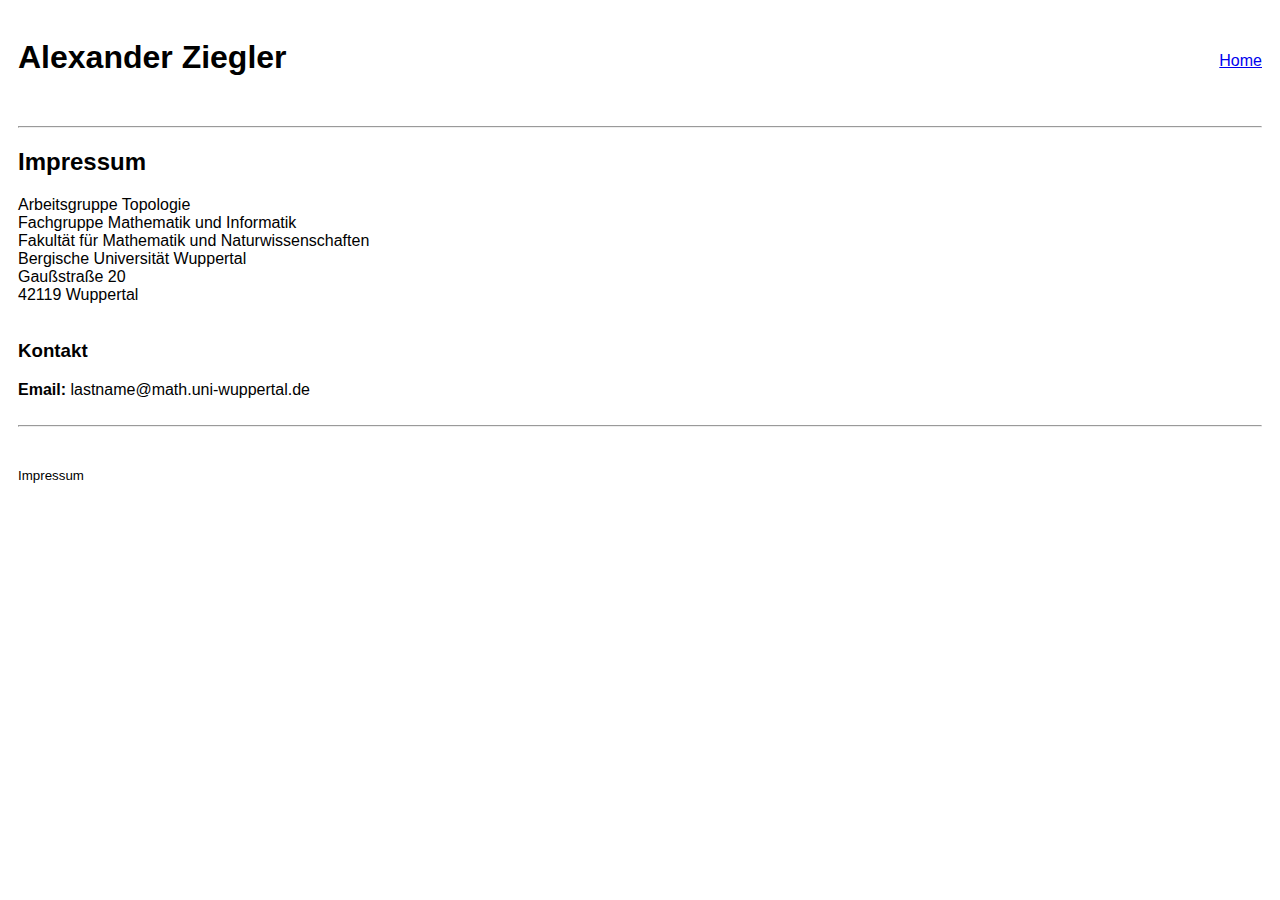
<file: impressum.html>
<html>
	<head>
	  <title>Alexander Ziegler</title>
	  <meta charset="utf-8">
	  <meta http-equiv="Content-Type" content="text/html; charset=utf-8">
	  <meta name="viewport" content="width=device-width, initial-scale=1">
	  <meta http-equiv="X-UA-Compatible" content="IE=edge">
	  <link rel="stylesheet" href="raster-grid.css">
	</head>
	
	<body>
	<r-grid columns=3 columns-l=5 columns-s=1>
	
	<r-cell span=1-2 span-l=2-3><h1>Alexander Ziegler</h1></r-cell>
	<r-cell span=3+1 span-s=1 span-l=4+1><br /><p align="right"><a href="index.html">Home</a></p></r-cell>
	<r-cell span=row span-l=2-4>
	<hr />
	<h2>Impressum</h2>
	
  Arbeitsgruppe Topologie <br />
	Fachgruppe Mathematik und Informatik <br />
	Fakultät für Mathematik und Naturwissenschaften <br />
	Bergische Universität Wuppertal <br />
	Gaußstraße 20<br />
	42119 Wuppertal <br /> <br />
	
	<h3>Kontakt</h3>
	
	<b>Email:</b> lastname@math.uni-wuppertal.de  <br />
	
	<br /><hr />
	
	</r-cell>
	
	<r-cell span=1+1 span-l=2+1><small>
	<p>Impressum </p>
	</small></r-cell>
	<r-cell span=2 span-l=3-4 span-s=row><small>
	<p align="right"></p>
	</small></r-cell>
	
	</r-grid>
	
	</body>
</html>
</file>
<file: raster-grid.css>
* { font-family: sans-serif; }

    @media (max-width: 800px) {
        hr-s { display: block;
	       margin-top: 0.5em;
	       margin-bottom: 0.5em;
	       margin-left: auto;
	       margin-right: auto;
	       border-style: inset;
	       border-width: 1px; }
	.noshow-s { display: none; }
	.adapt-list-right-s { display: flex;
                              justify-content: space-between; }
        .adapt-list-left-s {  }
    }
    @media (min-width: 800px) {
        hr-s {  }
        .adapt-list-right-s { float: right;
                              text-align: right; }
        .adapt-list-left-s { float: left; }
    }

.left
{
  float: left;
}

.right
{
  float: right;
  text-align: right;
}

.spread
{
  display: flex;
  justify-content: space-between;
}

/* Raster grid subsystem (rsms.me/raster) */
r-grid {
  display: grid;
  --grid-tc: repeat(3, 1fr);
  grid-template-columns: var(--grid-tc);
  --grid-cs: 1; /* column start */
  --grid-ce: -1 /* column end */
}

/* r-cell -- cell or column */
r-grid > r-cell { display: block; appearance: none; -webkit-appearance: none; margin: 10px }

r-grid[columns="1"] { --grid-tc: repeat(1, 1fr) }
r-grid[columns="2"] { --grid-tc: repeat(2, 1fr) }
r-grid[columns="3"] { --grid-tc: repeat(3, 1fr) }
r-grid[columns="4"] { --grid-tc: repeat(4, 1fr) }
r-grid[columns="5"] { --grid-tc: repeat(5, 1fr) }

/* span=start... */
r-grid > r-cell[span^="1"] { --grid-cs: 1 }
r-grid > r-cell[span^="2"] { --grid-cs: 2 }
r-grid > r-cell[span^="3"] { --grid-cs: 3 }
r-grid > r-cell[span^="4"] { --grid-cs: 4 }
r-grid > r-cell[span^="5"] { --grid-cs: 5 }

/* span=...+width, span=...-end */
r-grid > r-cell[span$="+1"], r-grid > r-cell[span="1"] { --grid-ce: 1 }
r-grid > r-cell[span$="+2"], r-grid > r-cell[span$="-1"], r-grid > r-cell[span="2"] { --grid-ce: 2 }
r-grid > r-cell[span$="+3"], r-grid > r-cell[span$="-2"], r-grid > r-cell[span="3"] { --grid-ce: 3 }
r-grid > r-cell[span$="+4"], r-grid > r-cell[span$="-3"], r-grid > r-cell[span="4"] { --grid-ce: 4 }
r-grid > r-cell[span$="+5"], r-grid > r-cell[span$="-4"], r-grid > r-cell[span="5"] { --grid-ce: 5 }
r-grid > r-cell[span$="-5"] { --grid-ce: 6 }

/* connect vars */
r-grid > r-cell[span] { grid-column-end: span var(--grid-ce) }
r-grid > r-cell[span*="+"], r-grid > r-cell[span*="-"], r-grid > r-cell[span*=".."] {
  grid-column-start: var(--grid-cs) }
r-grid > r-cell[span*="-"], r-grid > r-cell[span*=".."] {
  grid-column-end: var(--grid-ce) }
r-grid > r-cell[span="row"] { grid-column: 1 / -1 }

/* for window width <= 800 */
@media only screen and (max-width: 800px) {
  r-grid[columns-s="1"] { --grid-tc: repeat(1, 1fr) }
  r-grid[columns-s="2"] { --grid-tc: repeat(2, 1fr) }
  r-grid[columns-s="3"] { --grid-tc: repeat(3, 1fr) }
  r-grid[columns-s="4"] { --grid-tc: repeat(4, 1fr) }
  r-grid[columns-s="5"] { --grid-tc: repeat(5, 1fr) }
  
  /* span-s=start... */
  r-grid > r-cell[span-s^="1"] { --grid-cs: 1 }
  r-grid > r-cell[span-s^="2"] { --grid-cs: 2 }
  r-grid > r-cell[span-s^="3"] { --grid-cs: 3 }
  r-grid > r-cell[span-s^="4"] { --grid-cs: 4 }
  r-grid > r-cell[span-s^="5"] { --grid-cs: 5 }
  
  /* span-s=...+width, span-s=...-end */
  r-grid > r-cell[span-s$="+1"], r-grid > r-cell[span-s="1"] { --grid-ce: 1 }
  r-grid > r-cell[span-s$="+2"], r-grid > r-cell[span-s$="-1"], r-grid > r-cell[span-s="2"] { --grid-ce: 2 }
  r-grid > r-cell[span-s$="+3"], r-grid > r-cell[span-s$="-2"], r-grid > r-cell[span-s="3"] { --grid-ce: 3 }
  r-grid > r-cell[span-s$="+4"], r-grid > r-cell[span-s$="-3"], r-grid > r-cell[span-s="4"] { --grid-ce: 4 }
  r-grid > r-cell[span-s$="+5"], r-grid > r-cell[span-s$="-4"], r-grid > r-cell[span-s="5"] { --grid-ce: 5 }
  r-grid > r-cell[span-s$="-5"] { --grid-ce: 6 }
  
  /* connect vars */
  r-grid > r-cell[span-s] { grid-column-end: span var(--grid-ce) }
  r-grid > r-cell[span-s*="+"], r-grid > r-cell[span-s*="-"], r-grid > r-cell[span-s*=".."] {
    grid-column-start: var(--grid-cs) }
  r-grid > r-cell[span-s*="-"], r-grid > r-cell[span-s*=".."] {
    grid-column-end: var(--grid-ce) }
  r-grid > r-cell[span-s="row"] { grid-column: 1 / -1 }
}

/* for window width >= 1600 */
@media only screen and (min-width: 1599px) {
  r-grid[columns-l="1"] { --grid-tc: repeat(1, 1fr) }
  r-grid[columns-l="2"] { --grid-tc: repeat(2, 1fr) }
  r-grid[columns-l="3"] { --grid-tc: repeat(3, 1fr) }
  r-grid[columns-l="4"] { --grid-tc: repeat(4, 1fr) }
  r-grid[columns-l="5"] { --grid-tc: repeat(5, 1fr) }
  
  /* span-l=start... */
  r-grid > r-cell[span-l^="1"] { --grid-cs: 1 }
  r-grid > r-cell[span-l^="2"] { --grid-cs: 2 }
  r-grid > r-cell[span-l^="3"] { --grid-cs: 3 }
  r-grid > r-cell[span-l^="4"] { --grid-cs: 4 }
  r-grid > r-cell[span-l^="5"] { --grid-cs: 5 }
  
  /* span-l=...+width, span-l=...-end */
  r-grid > r-cell[span-l$="+1"], r-grid > r-cell[span-l="1"] { --grid-ce: 1 }
  r-grid > r-cell[span-l$="+2"], r-grid > r-cell[span-l$="-1"], r-grid > r-cell[span-l="2"] { --grid-ce: 2 }
  r-grid > r-cell[span-l$="+3"], r-grid > r-cell[span-l$="-2"], r-grid > r-cell[span-l="3"] { --grid-ce: 3 }
  r-grid > r-cell[span-l$="+4"], r-grid > r-cell[span-l$="-3"], r-grid > r-cell[span-l="4"] { --grid-ce: 4 }
  r-grid > r-cell[span-l$="+5"], r-grid > r-cell[span-l$="-4"], r-grid > r-cell[span-l="5"] { --grid-ce: 5 }
  r-grid > r-cell[span-l$="-5"] { --grid-ce: 6 }
  
  /* connect vars */
  r-grid > r-cell[span-l] { grid-column-end: span var(--grid-ce) }
  r-grid > r-cell[span-l*="+"], r-grid > r-cell[span-l*="-"], r-grid > r-cell[span-l*=".."] {
    grid-column-start: var(--grid-cs) }
  r-grid > r-cell[span-l*="-"], r-grid > r-cell[span-l*=".."] {
    grid-column-end: var(--grid-ce) }
  r-grid > r-cell[span-l="row"] { grid-column: 1 / -1 }
}
</file>
